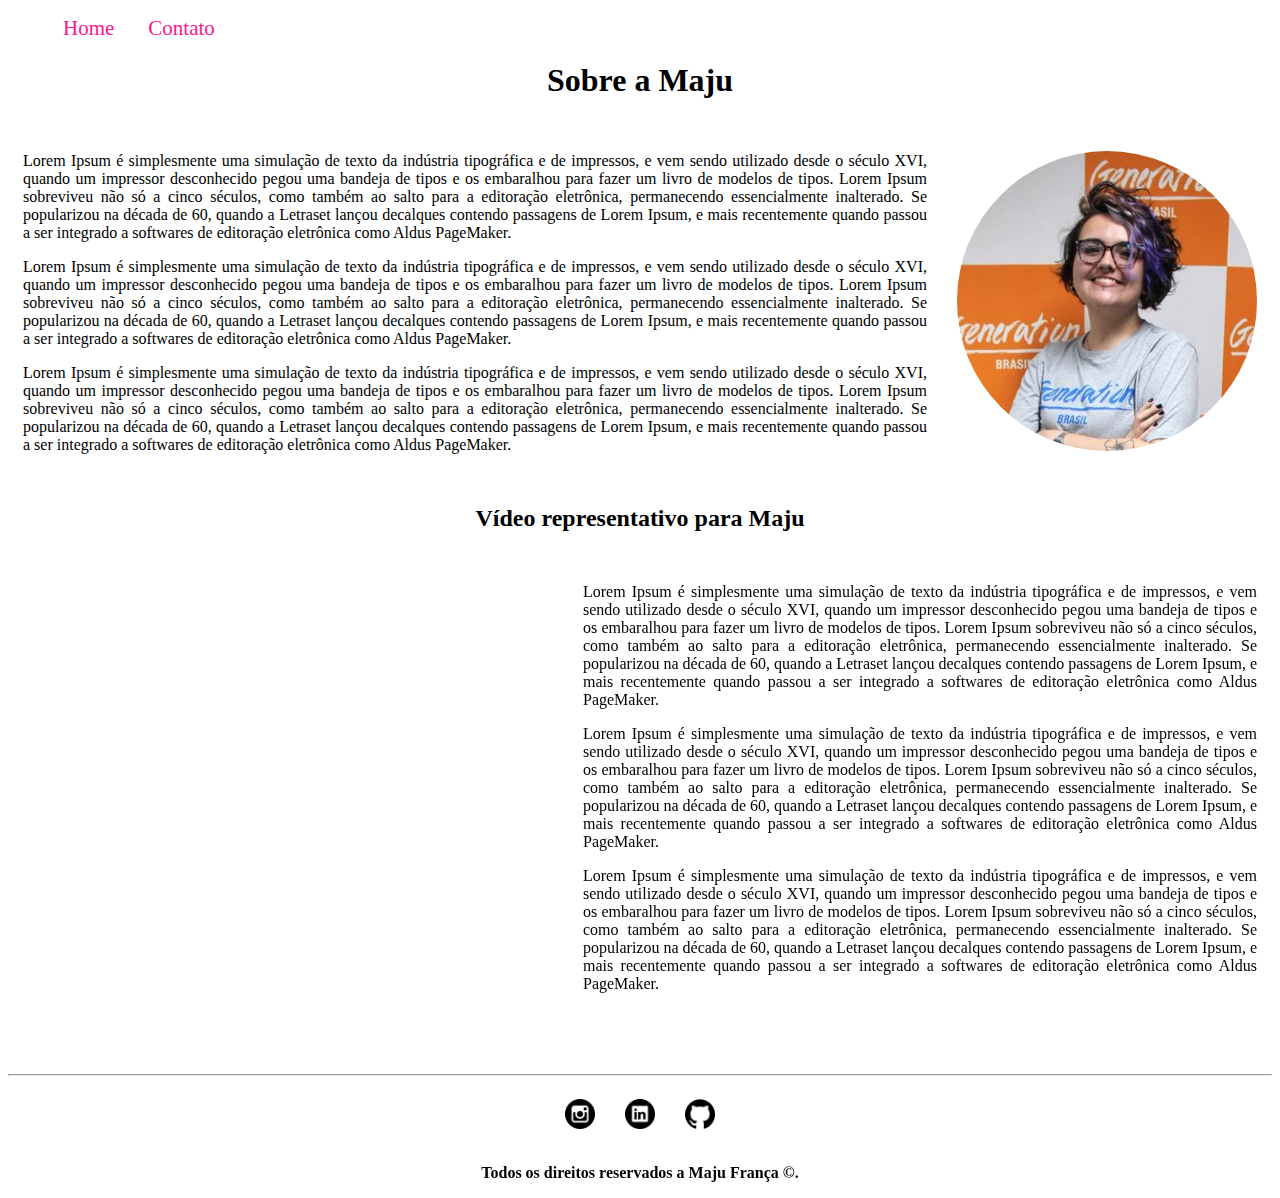
<file: index.html>
<!DOCTYPE html>
<html lang="pt-br">
<head>
    <meta charset="UTF-8">
    <meta name="viewport" content="width=device-width, initial-scale=1.0">
    <title>Meu perfil</title>
    <link rel="stylesheet" href="assets/css/style.css">
</head>
<body>
    <ul id="menu">
        <li>
            <a href="index.html">Home</a>
        </li>
        <li><a href="contato.html">Contato</a></li>
    </ul>
    <h1 class="center">Sobre a Maju</h1>
    <div>
        <div class="container">
            <div class="pd-15 justify">
                <p>Lorem Ipsum é simplesmente uma simulação de texto da indústria tipográfica e de impressos, e vem sendo utilizado desde o século XVI, quando um impressor desconhecido pegou uma bandeja de tipos e os embaralhou para fazer um livro de modelos de tipos. Lorem Ipsum sobreviveu não só a cinco séculos, como também ao salto para a editoração eletrônica, permanecendo essencialmente inalterado. Se popularizou na década de 60, quando a Letraset lançou decalques contendo passagens de Lorem Ipsum, e mais recentemente quando passou a ser integrado a softwares de editoração eletrônica como Aldus PageMaker.</p>
                <p>Lorem Ipsum é simplesmente uma simulação de texto da indústria tipográfica e de impressos, e vem sendo utilizado desde o século XVI, quando um impressor desconhecido pegou uma bandeja de tipos e os embaralhou para fazer um livro de modelos de tipos. Lorem Ipsum sobreviveu não só a cinco séculos, como também ao salto para a editoração eletrônica, permanecendo essencialmente inalterado. Se popularizou na década de 60, quando a Letraset lançou decalques contendo passagens de Lorem Ipsum, e mais recentemente quando passou a ser integrado a softwares de editoração eletrônica como Aldus PageMaker.</p>
                <p>Lorem Ipsum é simplesmente uma simulação de texto da indústria tipográfica e de impressos, e vem sendo utilizado desde o século XVI, quando um impressor desconhecido pegou uma bandeja de tipos e os embaralhou para fazer um livro de modelos de tipos. Lorem Ipsum sobreviveu não só a cinco séculos, como também ao salto para a editoração eletrônica, permanecendo essencialmente inalterado. Se popularizou na década de 60, quando a Letraset lançou decalques contendo passagens de Lorem Ipsum, e mais recentemente quando passou a ser integrado a softwares de editoração eletrônica como Aldus PageMaker.</p>
            </div>
            <div>
                <img class="br-50 wh-300 pd-15" src="assets/imgs/fotoperfilmaju.jpg" alt="Foto da Maju, criadora do conteúdo. Braços cruzados, com um sorriso e o fundo da ONG Generation.">
            </div>
        </div>
    </div>

    <h2 class="center">Vídeo representativo para Maju</h2>
        <div class="container mb-50">
            <div>
                <iframe 
                    width="560" 
                    height="315" 
                    src="https://www.youtube.com/embed/t84Vq3KSR5A" 
                    title="YouTube video player" 
                    frameborder="0" 
                    allow="accelerometer; autoplay; clipboard-write; encrypted-media; gyroscope; picture-in-picture" 
                    allowfullscreen>
                </iframe>
            </div>

             <div class="pd-15 justify">
                    <p>Lorem Ipsum é simplesmente uma simulação de texto da indústria tipográfica e de impressos, e vem sendo utilizado desde o século XVI, quando um impressor desconhecido pegou uma bandeja de tipos e os embaralhou para fazer um livro de modelos de tipos. Lorem Ipsum sobreviveu não só a cinco séculos, como também ao salto para a editoração eletrônica, permanecendo essencialmente inalterado. Se popularizou na década de 60, quando a Letraset lançou decalques contendo passagens de Lorem Ipsum, e mais recentemente quando passou a ser integrado a softwares de editoração eletrônica como Aldus PageMaker.</p>
                    <p>Lorem Ipsum é simplesmente uma simulação de texto da indústria tipográfica e de impressos, e vem sendo utilizado desde o século XVI, quando um impressor desconhecido pegou uma bandeja de tipos e os embaralhou para fazer um livro de modelos de tipos. Lorem Ipsum sobreviveu não só a cinco séculos, como também ao salto para a editoração eletrônica, permanecendo essencialmente inalterado. Se popularizou na década de 60, quando a Letraset lançou decalques contendo passagens de Lorem Ipsum, e mais recentemente quando passou a ser integrado a softwares de editoração eletrônica como Aldus PageMaker.</p>
                    <p>Lorem Ipsum é simplesmente uma simulação de texto da indústria tipográfica e de impressos, e vem sendo utilizado desde o século XVI, quando um impressor desconhecido pegou uma bandeja de tipos e os embaralhou para fazer um livro de modelos de tipos. Lorem Ipsum sobreviveu não só a cinco séculos, como também ao salto para a editoração eletrônica, permanecendo essencialmente inalterado. Se popularizou na década de 60, quando a Letraset lançou decalques contendo passagens de Lorem Ipsum, e mais recentemente quando passou a ser integrado a softwares de editoração eletrônica como Aldus PageMaker.</p>
            </div>
        </div>
    <hr>
    <footer>
        <div class="container">
            <a href="https://www.instagram.com/maju.frnc/" target="_blank">
                <img class="tm-social pd-15" src="assets/imgs/instagram.png" alt="Logo do Instagram">
            </a>
            <a href="https://www.linkedin.com/in/maju-franca/" target="_blank">
                <img class="tm-social pd-15" src="assets/imgs/linkedin.png" alt="Logo do Linkedin">
            </a>
            <a href="https://github.com/majufrnc" target="_blank">
                <img class="tm-social pd-15" src="assets/imgs/github.png" alt="Logo do GitHub">
            </a>
        </div>

        <p class="center">
            <b>
            Todos os direitos reservados a Maju França &copy.
            </b>
        </p>
    </footer>
</body>
</html>
</file>
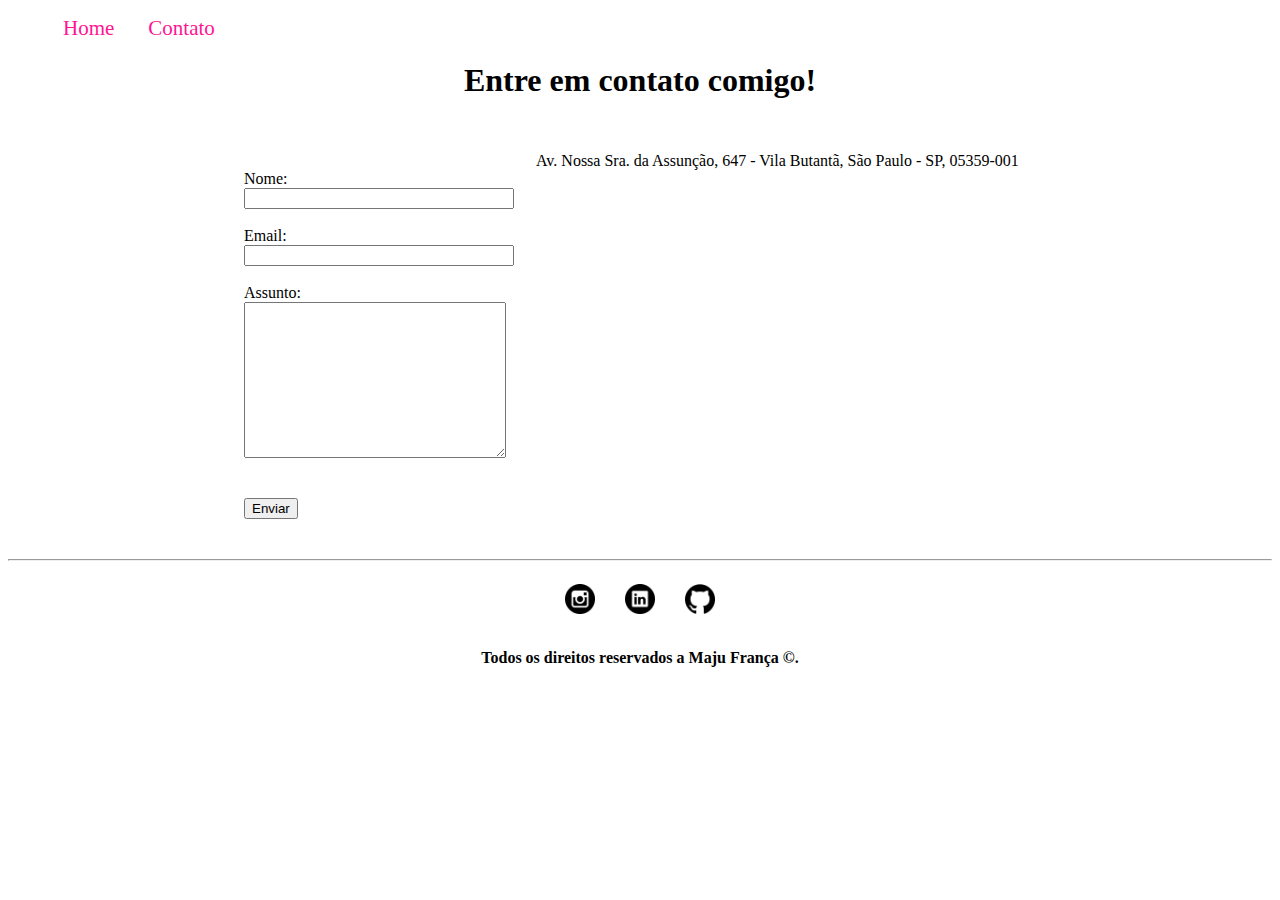
<file: contato.html>
<!DOCTYPE html>
<html lang="pt-br">
<head>
    <meta charset="UTF-8">
    <meta name="viewport" content="width=device-width, initial-scale=1.0">
    <title>Contato</title>
    <link rel="stylesheet" href="assets/css/style.css">
</head>
<body>
    <ul id="menu">
        <li>
            <a href="index.html">Home</a>
        </li>
        <li><a href="contato.html">Contato</a></li>
    </ul>
    <h1 class="center">Entre em contato comigo!</h1>
    <div class="container">
        <div class="container-endereco pd-15">
            <form>
                <br>
                <label for="nome">Nome:</label><br>
                <input type="text" id="nome" onkeyup="validarNome()">
                <div id="txtNome"></div>
                <br>
                <label for="email">Email:</label><br>
                <input type="email" id="email" onkeyup="validarEmail()">
                <div id="txtEmail"></div>
                <br>
                <label for="assunto">Assunto:</label><br>
                <textarea name="assunto" id="assunto" cols="30" rows="10" onkeyup="validarAssunto()"></textarea>
                <div id="txtAssunto"></div>
                <br>
                <br>
                <button onclick="enviarForms()">Enviar</button>
            </form>
        </div>
        <div class="container-endereco pd-15">
        <p>Av. Nossa Sra. da Assunção, 647 - Vila Butantã, São Paulo - SP, 05359-001</p>
        <iframe src="https://www.google.com/maps/embed?pb=!1m18!1m12!1m3!1d2585.8407080369675!2d-46.746169771213715!3d-23.570921531208647!2m3!1f0!2f0!3f0!3m2!1i1024!2i768!4f13.1!3m3!1m2!1s0x94ce56743130ec97%3A0xe6cbc2f973792dfa!2sAv.%20Nossa%20Sra.%20da%20Assun%C3%A7%C3%A3o%2C%20647%20-%20Vila%20Butant%C3%A3%2C%20S%C3%A3o%20Paulo%20-%20SP%2C%2005359-001!5e0!3m2!1spt-BR!2sbr!4v1661435334503!5m2!1spt-BR!2sbr"
                width="500"
                height="350"
                style="border:0;"
                allowfullscreen=""
                loading="lazy"
                referrerpolicy="no-referrer-when-downgrade"
                onmousemove="mapaZoom()"
                onmouseout="mapaNormal()"
                id="mapa">
        </iframe>
        </div>
    </div>

    <hr>
    <footer>
        <div class="container">
            <a href="https://www.instagram.com/maju.frnc/" target="_blank">
                <img class="tm-social pd-15" src="assets/imgs/instagram.png" alt="Logo do Instagram">
            </a>
            <a href="https://www.linkedin.com/in/maju-franca/" target="_blank">
                <img class="tm-social pd-15" src="assets/imgs/linkedin.png" alt="Logo do Linkedin">
            </a>
            <a href="https://github.com/majufrnc" target="_blank">
                <img class="tm-social pd-15" src="assets/imgs/github.png" alt="Logo do GitHub">
            </a>
        </div>

        <p class="center">
            <b>
                Todos os direitos reservados a Maju França &copy.
            </b>
        </p>
    </footer>

    <script src="assets/js/script.js"></script>
</body>
</html>
</file>
<file: assets/css/style.css>
/* Estilos da página index.html */

p {
    font-size: 16px;
}
.p2 {
    font-size: 16px;
}
#p3 {
    font-size: 16px;
}

.center {
    text-align: center;
}

.justify {
    text-align: justify;
}

.container {
    display: flex;
    flex-flow: row;
    position: center;
    justify-content: center;
    align-items: center;
}

#menu li{
    display: inline;
    padding: 15px;
}

#menu li a {
    text-decoration: none;
    color: deeppink;
    font-size: 21px;
}

#menu li a:hover {
    color: black;
}

.pd-15 {
    padding: 15px;
}

.br-50 {
    border-radius: 50%;
}

.wh-300 {
    width: 300px;
    height: 300px;
}

.tm-social {
    width: 30px;
    height: 30px;
}

.mb-50 {
    margin-bottom: 50px;
}

.container-endereco {
    display: flex;
    flex-direction: column;
}
/* Estilos da página contato.html */
</file>
